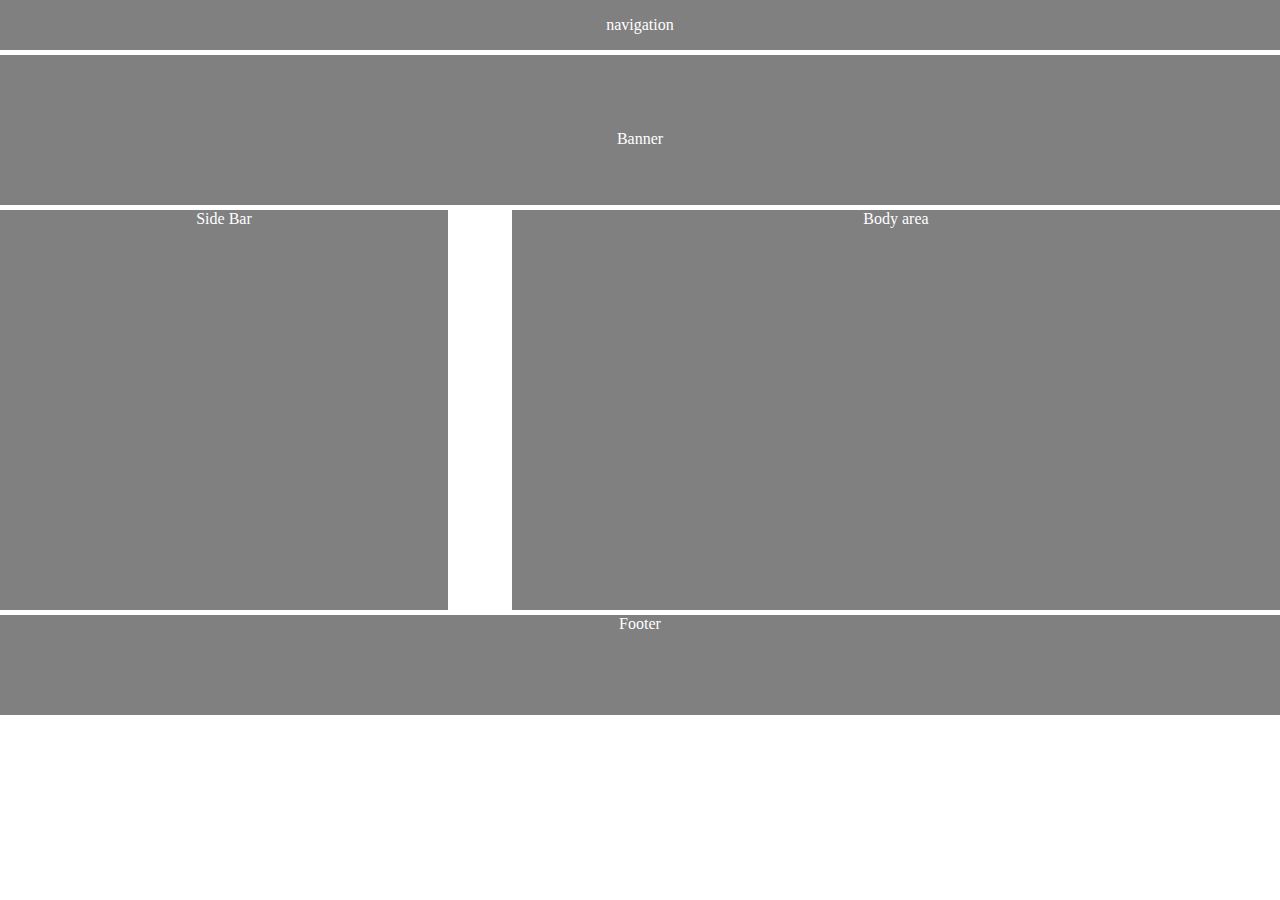
<file: index1.html>
<!DOCTYPE html>
<html lang="en">
<head>
    <meta charset="UTF-8">
    <meta name="viewport" content="width=device-width, initial-scale=1.0">
    <title>Document</title>
    <link rel="stylesheet" href="style.css">
</head>
<body>
    <header>
        <div class="nav-div">
            <nav>
                navigation
            </nav>
        </div>
    </header>
    <div class="banner-div">
        Banner
    </div>
    <div id="main-div" class="clearfix">
        <div class="side-bar-div">
            Side Bar
        </div>
        <div class="body-area-div">
            Body area   
        </div>
    </div>

    <footer>
        <div class="footer-div">
            Footer
        </div>
    </footer>
    
</body>
</html>
</file>
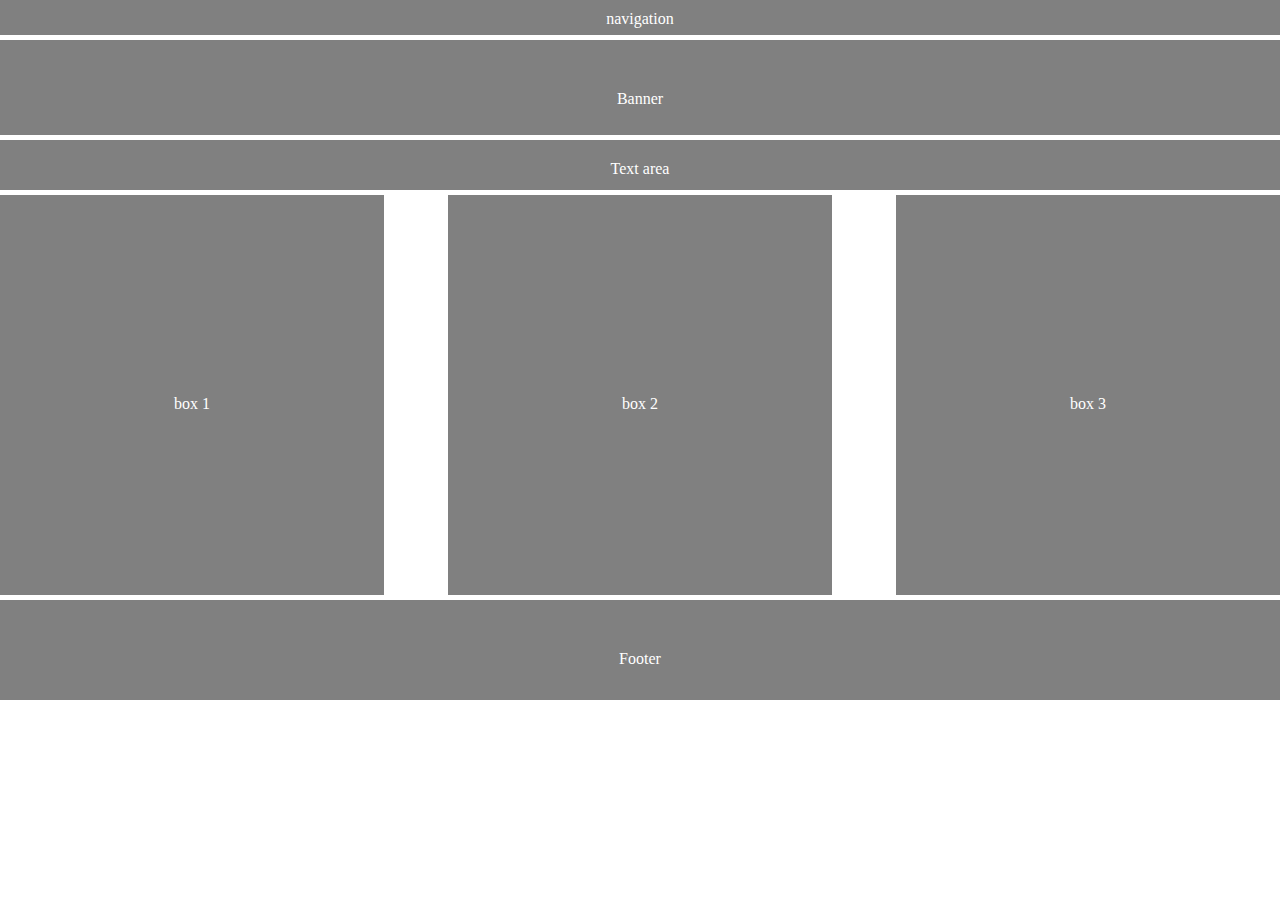
<file: index2.html>
<!DOCTYPE html>
<html lang="en">
<head>
    <meta charset="UTF-8">
    <meta name="viewport" content="width=device-width, initial-scale=1.0">
    <title>Document</title>
    <link rel="stylesheet" href="style2.css">
</head>
<body>
    <header>
        <div class="navbar-div">
            <nav>
                navigation
            </nav>
        </div>
    </header>
    <main>
        <div class="banner">
            Banner
        </div>
        <div class="textarea-div">
            Text area
        </div>

        <div class="clearfix" id="main-container">
            <div class="box1">
                box 1
            </div>
            <div class="box2">
                box 2
            </div>
            <div class="box2">
                box 3
            </div>
        </div>

    </main>
    <footer>
        <div class="footer-div">
            Footer
        </div>
    </footer>
</body>
</html>
</file>
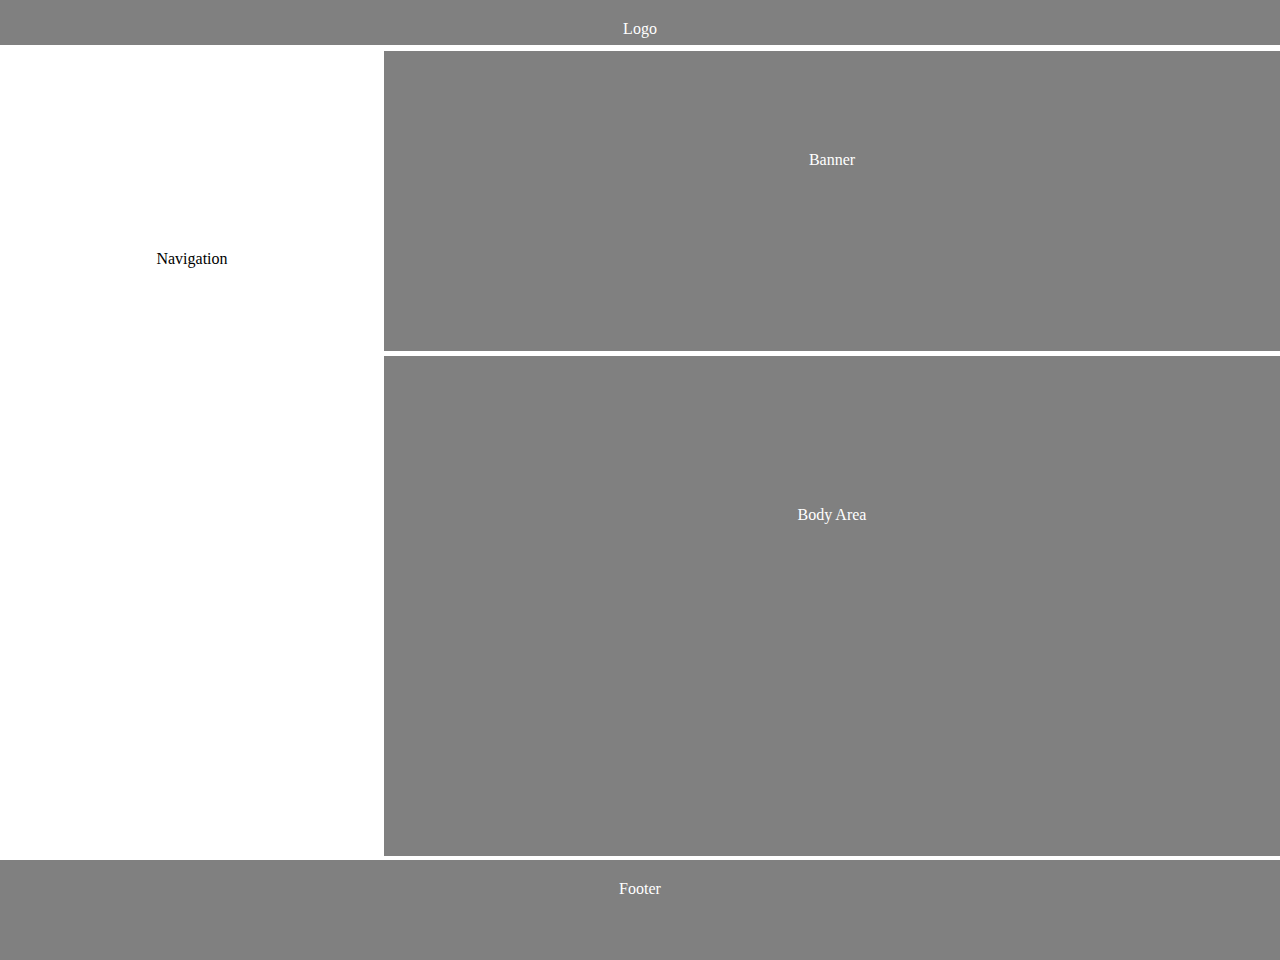
<file: index3.html>
<!DOCTYPE html>
<html lang="en">
<head>
    <meta charset="UTF-8">
    <meta name="viewport" content="width=device-width, initial-scale=1.0">
    <title>Document</title>
    <link rel="stylesheet" href="style3.css">
</head>
<body>
    <div id="logo">
        Logo
    </div>
    <div class="wrapper-div">
        <div id="nav-side">
            Navigation
        </div>
        <div class="right-wrapper">
            <div id="banner">
                Banner
            </div>
            <div id="body-area">
                Body Area
            </div>
        </div>
    </div>
    <div class="footer">
        Footer
    </div>
</body>
</html>
</file>
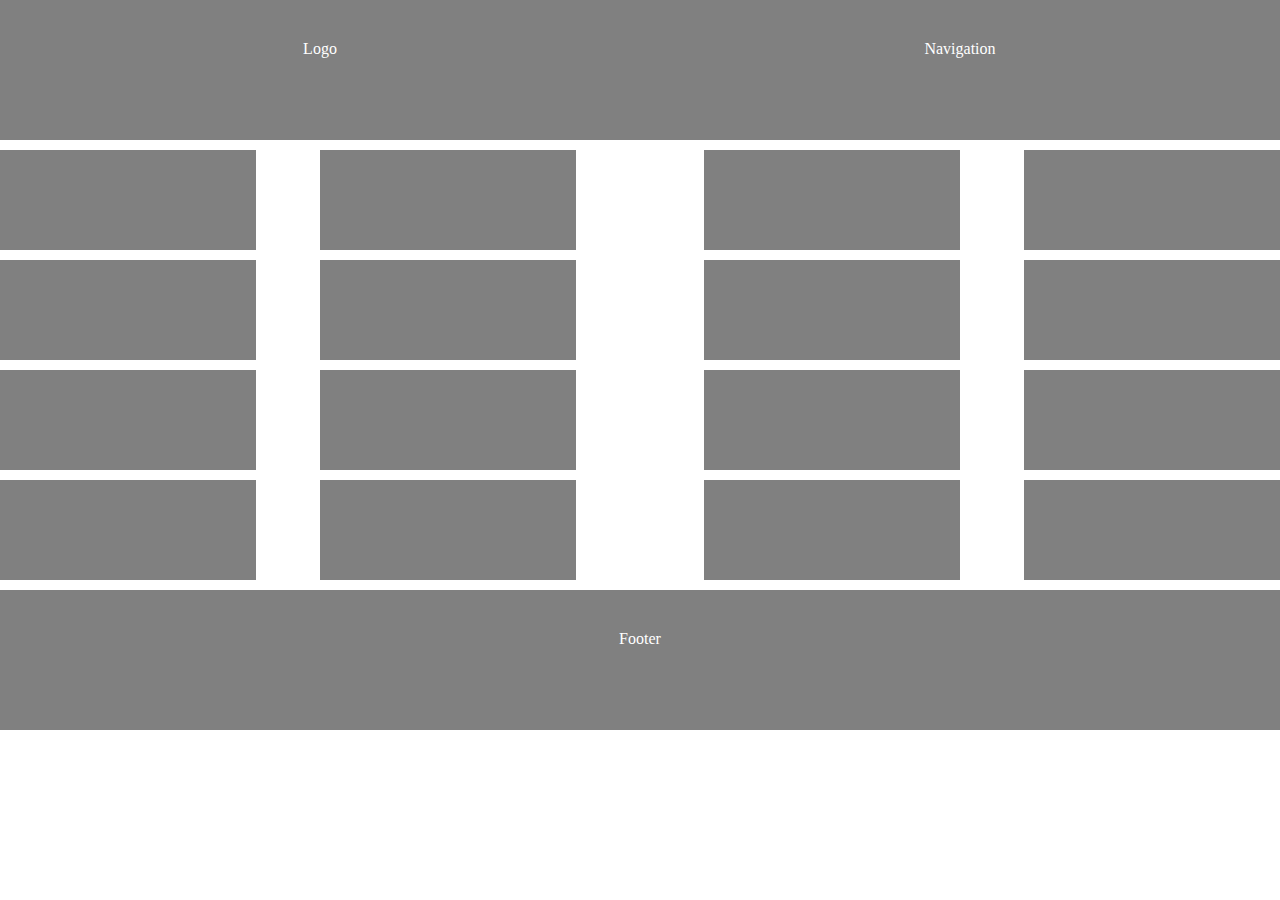
<file: index4.html>
<!DOCTYPE html>
<html lang="en">
<head>
    <meta charset="UTF-8">
    <meta name="viewport" content="width=device-width, initial-scale=1.0">
    <title>Document</title>
    <link rel="stylesheet" href="style4.css">
</head>
<body>

    <div id="nav-wrapper">
        <div id="logo">
            Logo
        </div>
        <div id="nav-div">
            Navigation
        </div>
    </div>

    <div id="main-wrapper" class="clearfix">
        <div class="row">
            <div class="col"></div>
            <div class="col"></div>
            <div class="col"></div>
            <div class="col"></div>
        </div>
        <div class="row">
            <div class="col"></div>
            <div class="col"></div>
            <div class="col"></div>
            <div class="col"></div>
        </div>
        <div class="row">
            <div class="col"></div>
            <div class="col"></div>
            <div class="col"></div>
            <div class="col"></div>
        </div>
        <div class="row">
            <div class="col"></div>
            <div class="col"></div>
            <div class="col"></div>
            <div class="col"></div>
        </div>
    </div>

    <div class="footer">
        Footer
    </div>
</body>
</html>
</file>
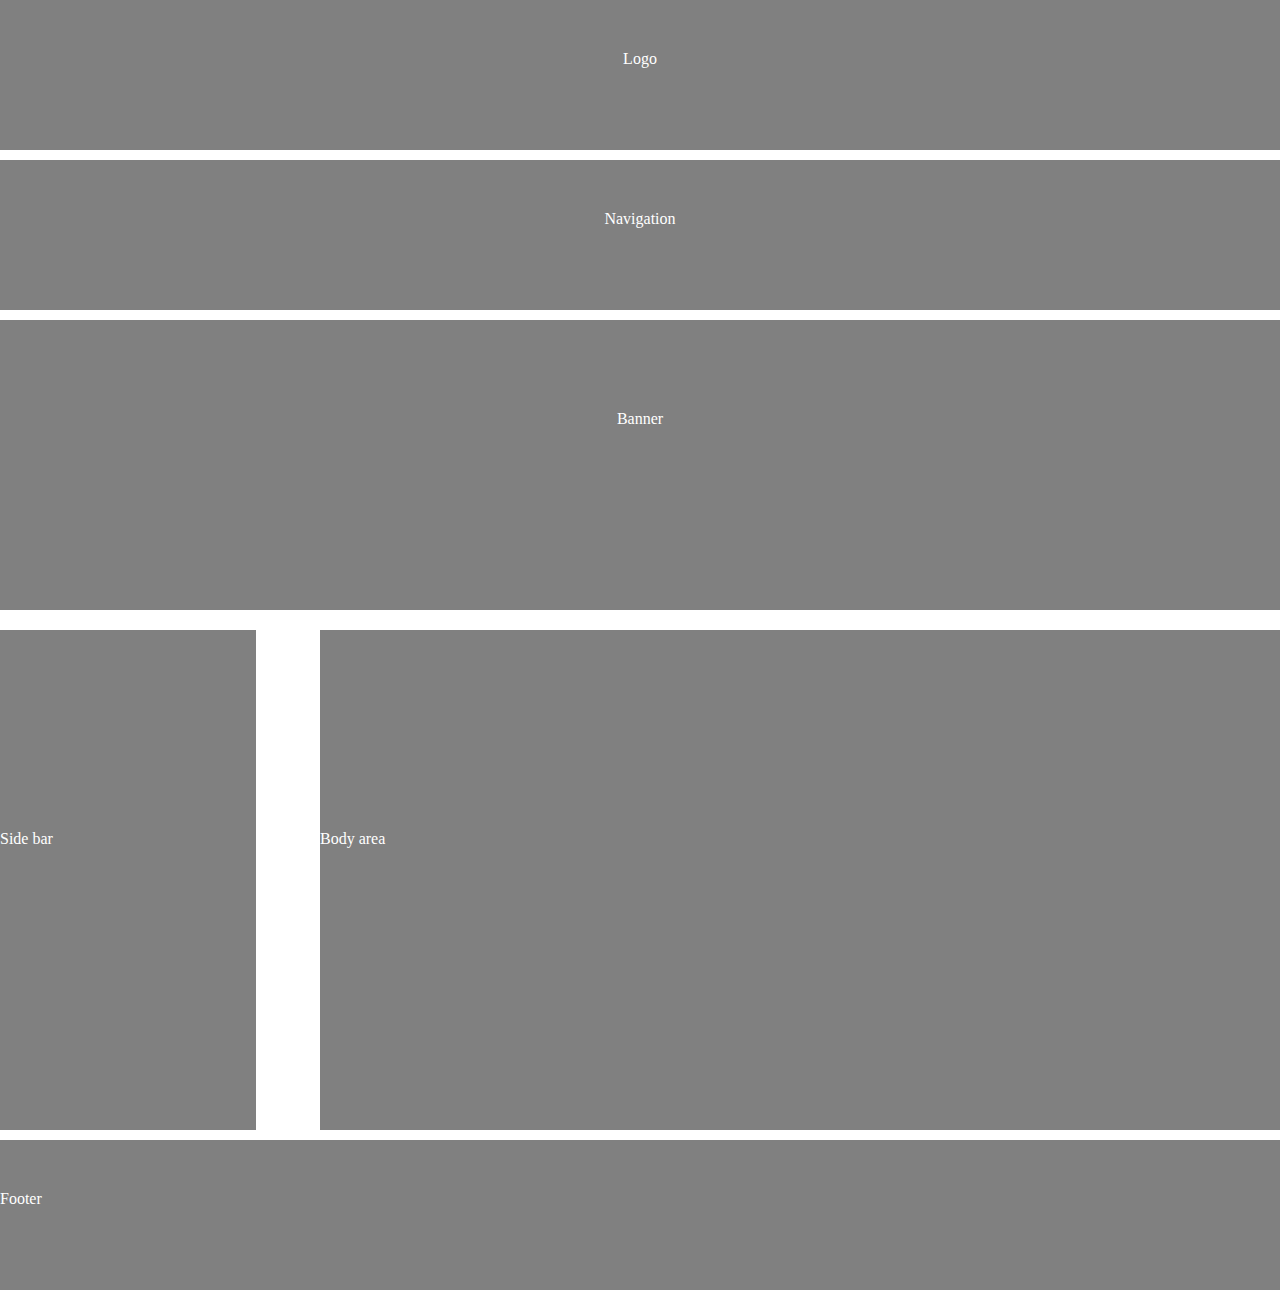
<file: index5.html>
<!DOCTYPE html>
<html lang="en">
<head>
    <meta charset="UTF-8">
    <meta name="viewport" content="width=device-width, initial-scale=1.0">
    <title>Document</title>
    <link rel="stylesheet" href="style5.css">
</head>
<body>
    <div class="head-wrapper">
        <div class="logo">
            Logo
        </div>
        <div class="navigation">
            Navigation
        </div>
        <div class="banner">
            Banner
        </div>
    </div>

    <div class="main-wrapper">
        <div class="side-bar">
            Side bar
        </div>
        <div class="bodyarea">
            Body area
        </div>
    </div>

    <div class="footer">
        Footer
    </div>
</body>
</html>
</file>
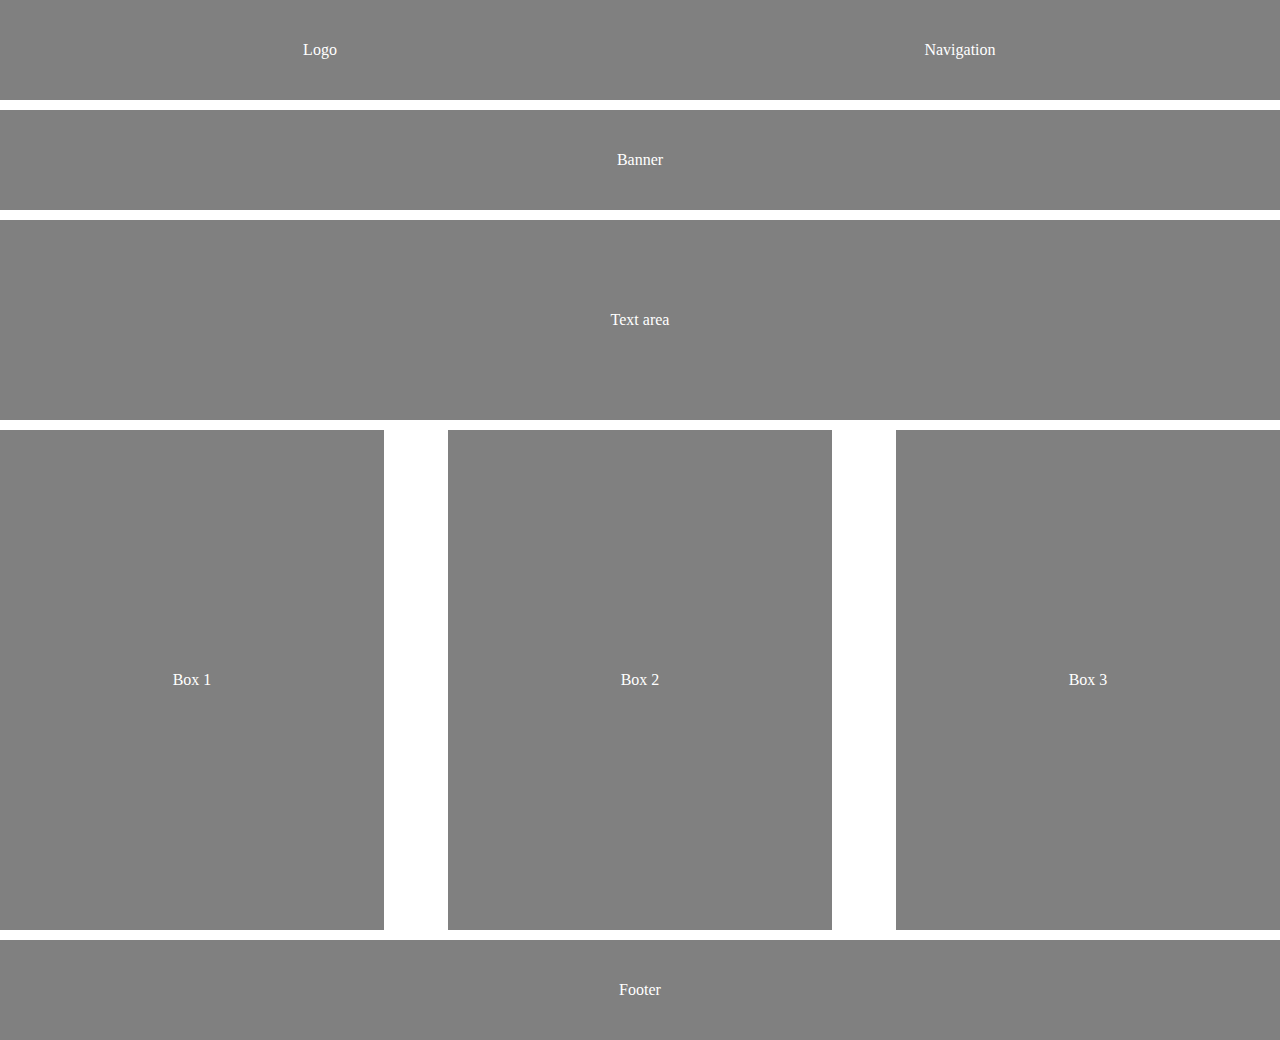
<file: index6.html>
<!DOCTYPE html>
<html lang="en">
<head>
    <meta charset="UTF-8">
    <meta name="viewport" content="width=device-width, initial-scale=1.0">
    <title>Document</title>
    <link rel="stylesheet"  href="style6.css">
</head>
<body>
    <div class="top-wrapper">
        <div class="logo-nav">
            <div class="logo">
                Logo
            </div>
            <div class="nav">
                Navigation
            </div>
        </div>

        <div id="banner">
            Banner
        </div>
        <div id="textarea">
            Text area
        </div>
    </div>

    <div class="main-wrapper">
        <div class="box">
            Box 1
        </div>
        <div class="box">
            Box 2
        </div>
        <div class="box">
            Box 3
        </div>
    </div>

    <div class="footer">
        Footer
    </div>
    </div>
</body>
</html>
</file>
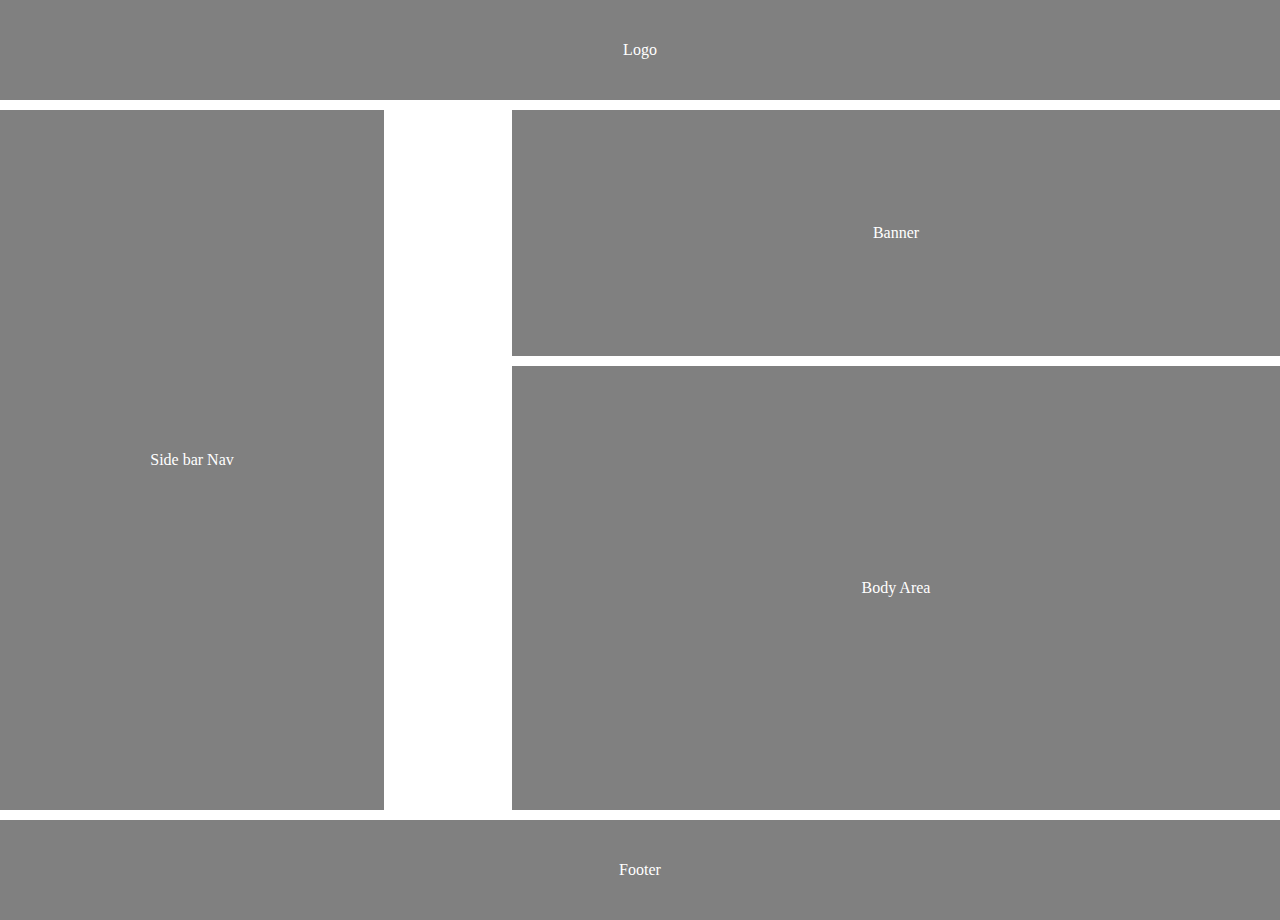
<file: index7.html>
<!DOCTYPE html>
<html lang="en">
<head>
    <meta charset="UTF-8">
    <meta name="viewport" content="width=device-width, initial-scale=1.0">
    <title>Document</title>
    <link rel="stylesheet" href="style7.css">
</head>
<body>
    <div class="logo">
        Logo
    </div>

    <div class="main-wrapper">
        <div class="lefthalf">
            <div class="sidebar-nav">
                Side bar Nav
            </div>
        </div>

        <div class="righthalf">
            <div class="banner">
                Banner
            </div>
            <div class="bodyarea">
                Body Area
            </div>
        </div>
    </div>
    <div class="footer">
        Footer
    </div>
        
</body>
</html>
</file>
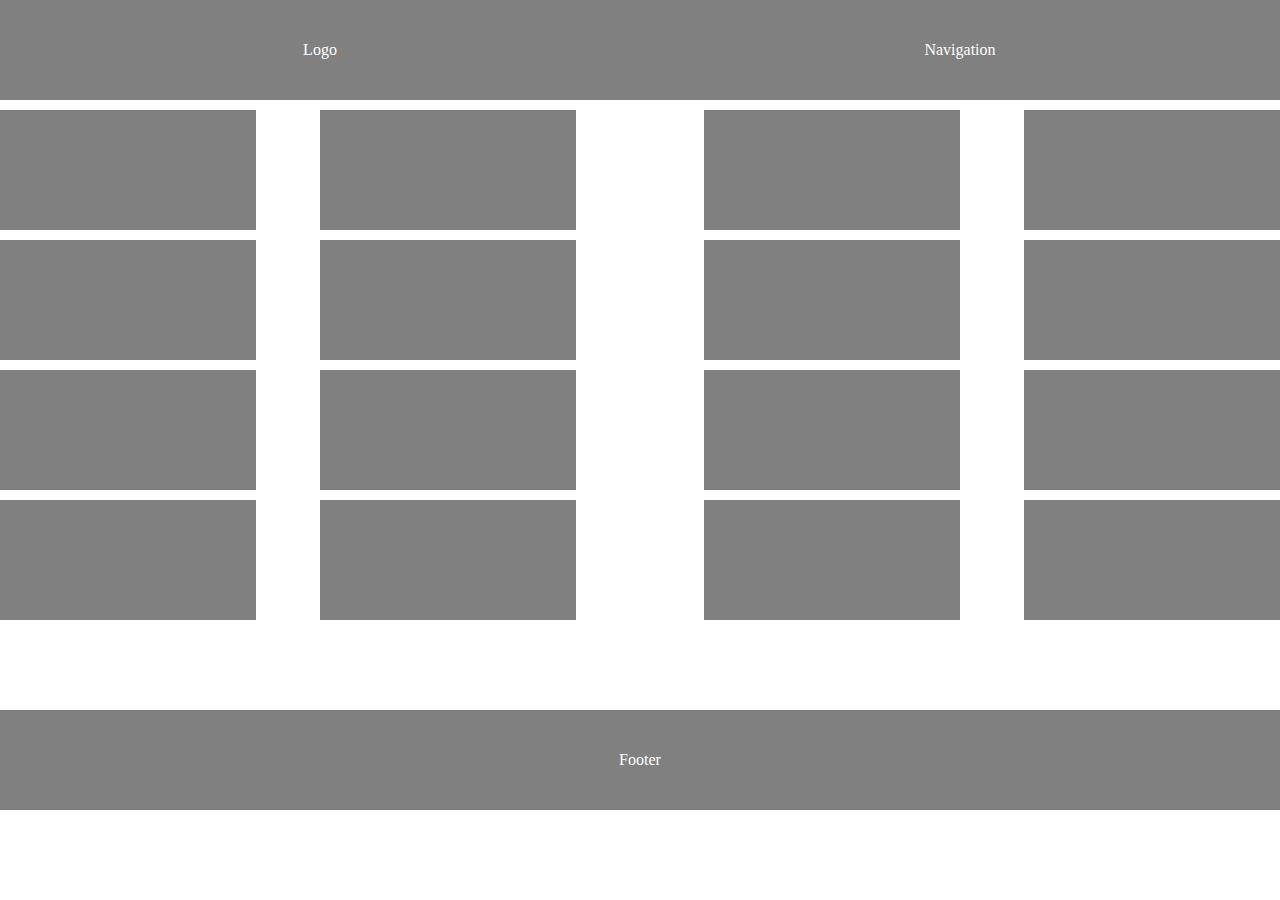
<file: index8.html>
<!DOCTYPE html>
<html lang="en">
<head>
    <meta charset="UTF-8">
    <meta name="viewport" content="width=device-width, initial-scale=1.0">
    <title>Document</title>
    <link rel="stylesheet" href="style8.css">
</head>
<body>
    <div class="logo-nav">
        <div class="logo">
            Logo
        </div>
        <div class="nav">
            Navigation
        </div>
    </div>

    <div class="main-wrapper">
        <div class="row">
            <div class="col"></div>
            <div class="col"></div>
            <div class="col"></div>
            <div class="col"></div>
        </div>
        <div class="row">
            <div class="col"></div>
            <div class="col"></div>
            <div class="col"></div>
            <div class="col"></div>
        </div>
        <div class="row">
            <div class="col"></div>
            <div class="col"></div>
            <div class="col"></div>
            <div class="col"></div>
        </div>
        <div class="row">
            <div class="col"></div>
            <div class="col"></div>
            <div class="col"></div>
            <div class="col"></div>
        </div>
    </div>

    <div class="footer">
        Footer
    </div>
</body>
</html>
</file>
<file: style.css>
* {
    margin: 0px;
    padding: 0px;
    box-sizing: border-box;
}

.nav-div {
    width:100%;
    height: 50px;
    background-color: grey;
    margin-bottom: 5px;
}

nav {
    text-align: center;
    padding-top: 1em;
    color: white;
}

.banner-div{
    color: white;
    width: 100%;
    min-height: 150px;
    text-align: center;
    background-color: gray;
    padding-top:75px;
    margin-bottom: 5px;
}

#main-div {
    margin-bottom: 5px;
}

.side-bar-div {
    color: white;
    width: 35%;
    min-height: 400px;
    text-align: center;
    background-color: gray;
    float: left;
    margin-right: 5px;
}

.body-area-div {
    color: white;
    width: 60%;
    min-height: 400px;
    text-align: center;
    background-color: gray;
    float: right;
    margin-left:5px;
    
}

.clearfix::after {
    content: "";
    display:block;
    clear: both;
}

.footer-div {
    width: 100%;
    height: 100px;
    text-align: center;
    background-color: gray;
    color: white;
}
</file>
<file: style2.css>
* {
    margin: 0px;
    padding: 0px;
    box-sizing: border-box;
}

.navbar-div {
    width:100%;
    height: 40px;
    background-color: gray;
    border-bottom: 5px solid white;
    text-align: center;
    color: white;
    padding-top: 10px;
}

.banner  {
    background-color: gray;
    color: white;
    width: 100%;
    height: 100px;
    border-bottom: 5px solid white;
    text-align: center;
    padding-top: 50px;
}

.textarea-div {
    width:100%;
    height: 50px;
    background-color: gray;
    text-align: center;
    color:white;
    padding-top: 20px;
    margin-bottom: 5px;
}

.clearfix::after{
    display: block;
    content: "";
    clear: both;
}
#main-container {
    width:100%;
    min-height:400px;
    background-color: white;
    text-align: center;
    color: white;
    margin-bottom: 5px;
}

.box1 {
    width: 30%;
    height: 400px;
    background-color: gray;
    float: left;
    padding-top: 200px;
}

.box2 {
    width: 30%;
    height: 400px;
    background-color: gray;
    float: left;
    margin-left: 5%;
    padding-top: 200px;

}

.box3 {
    width: 30%;
    height: 400px;
    background-color: gray;
    float: left;
    padding-top: 200px;

}

.footer-div {
    width:100%;
    height: 100px;
    background-color: gray;
    text-align: center;
    color: white;
    padding-top: 50px;

}
</file>
<file: style3.css>
* {
    margin: 0px;
    padding: 0px;
    box-sizing: border-box;
    background-color: white;
}

#logo {
    width: 100%;
    height: 50px;
    background-color: gray;
    text-align: center;
    color: white;
    padding: 20px;
    border-bottom: 5px solid white;
}

.wrapper-div {
    width: 100%;
    height: 800px;
    background-color: white;
    margin-bottom: 10px;

}

#nav-side {
    width: 30%;
    height: 800px;
    color: black;
    text-align: center;
    padding-top: 200px;
    float: left;
}

.right-wrapper {
    width: 70%;
    height: 800px;
    background-color: white;
    float: right;
    padding-top: 1px; /* Prevents margin collapse */
}

#banner {
    width: 100%;
    height: 300px;
    background-color: gray;
    text-align: center;
    padding: 100px;
    margin-bottom: 5px; /* Margin to separate from body-area */
    color: white;
}

#body-area {
    width: 100%;
    height: 500px;
    background-color: gray;
    text-align: center;
    color: white;
    padding: 150px;
}

.footer {
    width:100%;
    height: 100px;
    background-color: gray;
    color: white;
    text-align: center;
    padding-top: 20px;
}
</file>
<file: style4.css>
* {
    padding: 0px;
    margin: 0px;
    background-color: white;
}

.clearfix::after {/*after the content of everything in class used*/
    clear:both;
    content: "";
    display: block;
}

#nav-wrapper {
    width:100%;
    height: 100px;
    background-color: aqua;
    margin-bottom: 10px;
}

#logo {
    width: 50%;
    height: 100px;
    float: left;
    background-color: gray;
    text-align: center;
    color: white;
    padding-top: 40px;
}

#nav-div{
    width: 50%;
    height: 100px;
    float: right;
    background-color: gray;
    text-align: center;
    color: white;
    padding-top: 40px;
}

.row {
    width: 100%;
    height: 100px;
    background-color: white;
}

.col {
    width: 20%;
    height: 100px;
    background-color: gray;
    float: left;
    margin-top: 10px;
}

.col:nth-child(2), .col:nth-child(3) {
    margin-left: 5%;
    margin-right: 5%;
}

.footer {
    width: 100%;
    height: 100px;
    background-color: gray;
    color: white;
    padding-top: 40px;
    margin-top: 10px;
    text-align: center;
}
</file>
<file: style5.css>
* {
    margin: 0px;
    padding: 0px;
    background-color: white;
}

.head-wrapper {
    display: flex;
    flex-direction: column;
    width: 100%;
    min-height: 400px;
    background-color: white;
    margin-bottom: 10px;
}

.logo {
    width: 100%;
    height: 100px;
    background-color: gray;
    margin-bottom: 10px;
    text-align: center;
    color: white;
    padding-top: 50px;
}

.navigation {
    width: 100%;
    height: 100px;
    background-color: gray;
    margin-bottom: 10px;
    text-align: center;
    color: white;
    padding-top: 50px;
}

.banner {
    width: 100%;
    height: 200px;
    background-color: gray;
    margin-bottom: 10px;
    text-align: center;
    color: white;
    padding-top: 90px;
}

.main-wrapper {
    display: flex;
    flex-direction: row;
    width: 100%;
    height: 500px;
    background-color: white;
    margin-bottom: 10px;
    justify-content: space-between;
}

.side-bar{
    display: flex;
    flex-direction: row;
    flex-basis: 20%;
    background-color: gray;
    text-align: center;
    color: white;
    padding-top: 200px;
}

.bodyarea {
    display: flex;
    flex-direction: row;
    flex-basis: 75%;
    background-color: gray;
    text-align: center;
    color: white;
    padding-top: 200px;
}

.footer {
    display: flex;
    flex-direction: row;
    flex-basis: 100%;
    background-color: gray;
    height: 100px;
    text-align: center;
    color: white;
    padding-top: 50px;
}
</file>
<file: style6.css>
* {
    margin: 0px;
    padding: 0px;
    background-color: white;
}

.top-wrapper {
    display: flex;
    flex-direction: column;
    width: 100%;
    min-height: 400px;
    background-color: white;
}

.logo-nav {
    display: flex;
    flex-direction: row;
    width: 100%;
    min-height: 100px;
    margin-bottom: 10px;
}

.logo {
    display: flex;
    flex-direction: row;
    flex-basis: 50%;
    background-color: gray;
    justify-content: center;
    align-items: center;
    color: white;
}

.nav {
    display: flex;
    flex-direction: row;
    flex-basis: 50%;
    background-color: gray;
    justify-content: center;
    align-items: center;
    color: white;
}

#banner {
    display: flex;
    flex-direction: column;
    width: 100%;
    height: 100px;
    background-color: gray;
    color: white;
    justify-content: center;
    align-items: center;
    margin-bottom: 10px;
}

#textarea {
    display: flex;
    flex-direction: column;
    width: 100%;
    height: 200px;
    background-color: gray;
    color: white;
    justify-content: center;
    align-items: center;
    margin-bottom: 10px;
}

.main-wrapper {
    display: flex;
    flex-direction: row;
    flex-basis: 100%;
    height: 500px;
    margin-bottom: 10px;
}

.box {
    display: flex;
    flex-direction: row;
    flex-basis: 30%;
    height: 500px;
    background-color: gray;
    justify-content: center;
    align-items: center;
    color: white;
}

.box:nth-child(2) {
    margin-right: 5%;
    margin-left: 5%;
}

.footer {
    display: flex;
    flex-direction: column;
    width: 100%;
    height: 100px;
    background-color: gray;
    justify-content: center;
    align-items: center;
    color: white;
}
</file>
<file: style7.css>
* {
    margin: 0px;
    padding: 0px;
    box-sizing: border-box;
}

.logo {
    display: flex;
    flex-direction: column;
    width: 100%;
    height: 100px;
    background-color: gray;
    justify-content: center;
    align-items: center;
    color: white;
    margin-bottom: 10px;
}

.main-wrapper {
    display: flex;
    flex-direction: row;
    flex-basis: 100%;
    height: 700px;
    margin-bottom: 10px;
}

.lefthalf {
    display: flex;
    flex-direction: column;
    width: 30%;
    height: 100%;
    margin-right: 5%;;
}

.sidebar-nav {
    display: flex;
    flex-direction: column;
    width: 100%;
    height: 100%;
    background-color: gray;
    color: white;
    justify-content: center;
    align-items: center;
}

.righthalf {
    display: flex;
    flex-direction: column;
    width: 60%;
    height: 100%;
    margin-left: 5%;
}

.banner {
    display: flex;
    flex-direction: column;
    width: 100%;
    height: 250px;
    background-color: gray;
    margin-bottom: 10px;
    justify-content: center;
    align-items: center;
    color: white;
}

.bodyarea {
    display: flex;
    flex-direction: column;
    width: 100%;
    height: 450px;
    color: white;
    align-items: center;
    justify-content: center;
    background-color: gray;
}

.footer {
    display: flex;
    flex-direction: column;
    width: 100%;
    height: 100px;
    color: white;
    justify-content: center;
    align-items: center;
    background-color: gray;
}
</file>
<file: style8.css>
* {
    margin: 0px;
    padding: 0px;
    background-color: white;
    box-sizing: border-box;
}

.logo-nav {
    display: flex;
    flex-direction: row;
    flex-basis:100%;
    height: 100px;
    margin-bottom: 10px;
}

.logo {
    display: flex;
    flex-direction: row;
    flex-basis: 50%;
    height: 100px;
    justify-content: center;
    align-items: center;
    color: white;
    background-color: gray;
}

.nav {
    display: flex;
    flex-direction: row;
    flex-basis: 50%;
    height: 100px;
    justify-content: center;
    align-items: center;
    color: white;
    background-color: gray;
}

.main-wrapper {
    display: flex;
    flex-direction: column;
    width: 100%;
    height: 600px;
}

.row {
    display: flex;
    flex-direction: row;
    flex-basis: 20%;
    height: 100px;
    margin-bottom: 10px;
}

.col {
    display: flex;
    flex-direction: row;
    flex-basis: 20%;
    background-color: gray;
    height: 100%;
}

.col:nth-child(2), .col:nth-child(3) {
    margin-left: 5%;
    margin-right: 5%;
}

.footer {
    display: flex;
    flex-direction: column;
    background-color: gray;
    color: white;
    justify-content: center;
    align-items: center;
    width: 100%;
    height: 100px;
}
</file>
